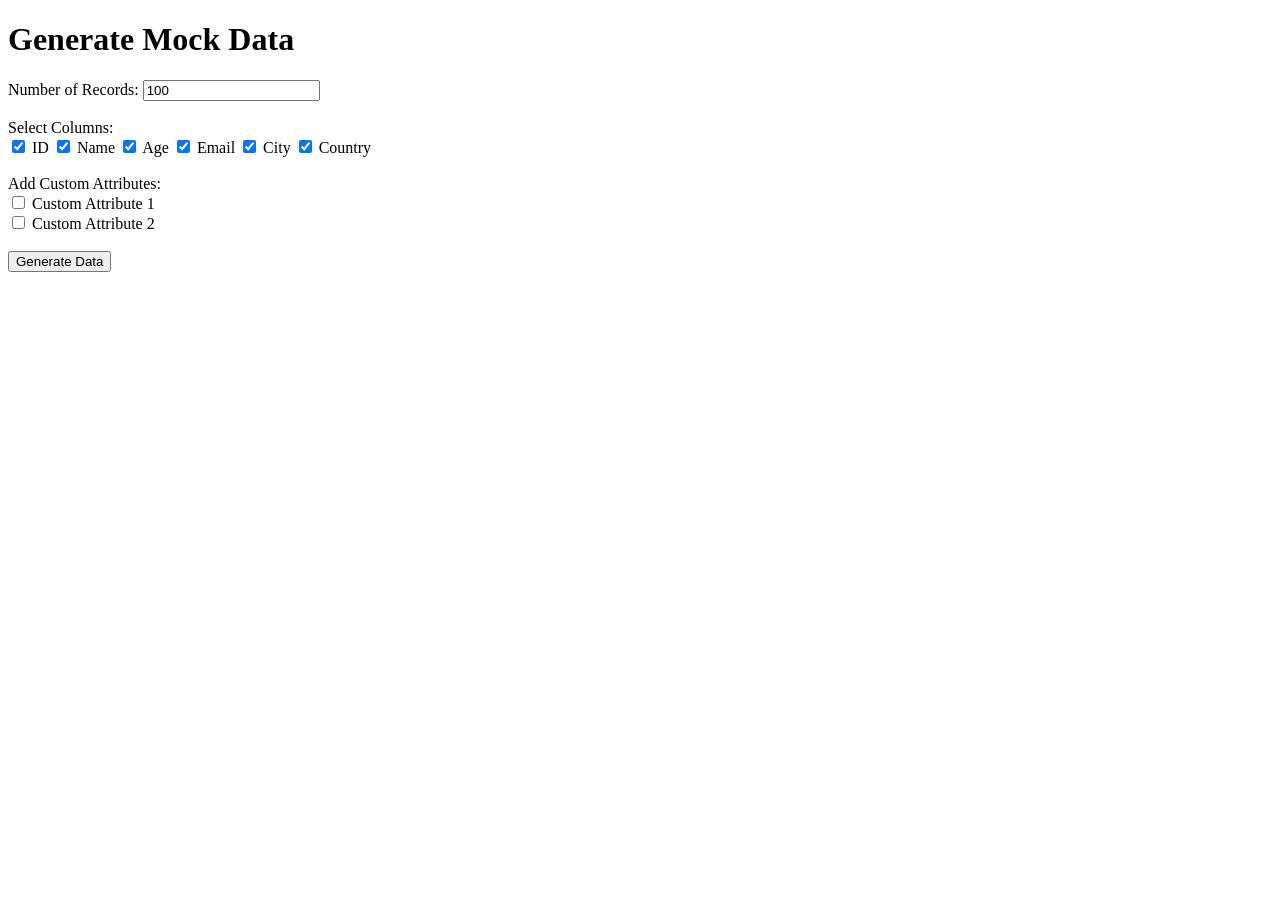
<file: python/templates/generate_data.html>
<!DOCTYPE html>
<html lang="en">
  <head>
    <meta charset="UTF-8" />
    <meta name="viewport" content="width=device-width, initial-scale=1.0" />
    <title>Generate Mock Data</title>
  </head>
  <body>
    <h1>Generate Mock Data</h1>
    <form action="/generate_data" method="POST">
      <label for="num_records">Number of Records:</label>
      <input type="number" name="num_records" value="100" min="1" /><br /><br />

      <label for="columns">Select Columns:</label><br />
      <input type="checkbox" name="columns" value="id" checked /> ID
      <input type="checkbox" name="columns" value="name" checked /> Name
      <input type="checkbox" name="columns" value="age" checked /> Age
      <input type="checkbox" name="columns" value="email" checked /> Email
      <input type="checkbox" name="columns" value="city" checked /> City
      <input type="checkbox" name="columns" value="country" checked />
      Country<br /><br />

      <label for="custom_columns">Add Custom Attributes:</label><br />
      <input type="checkbox" name="custom_columns" value="custom_attribute_1" />
      Custom Attribute 1<br />
      <input type="checkbox" name="custom_columns" value="custom_attribute_2" />
      Custom Attribute 2<br /><br />

      <button type="submit">Generate Data</button>
    </form>
  </body>
</html>
</file>
